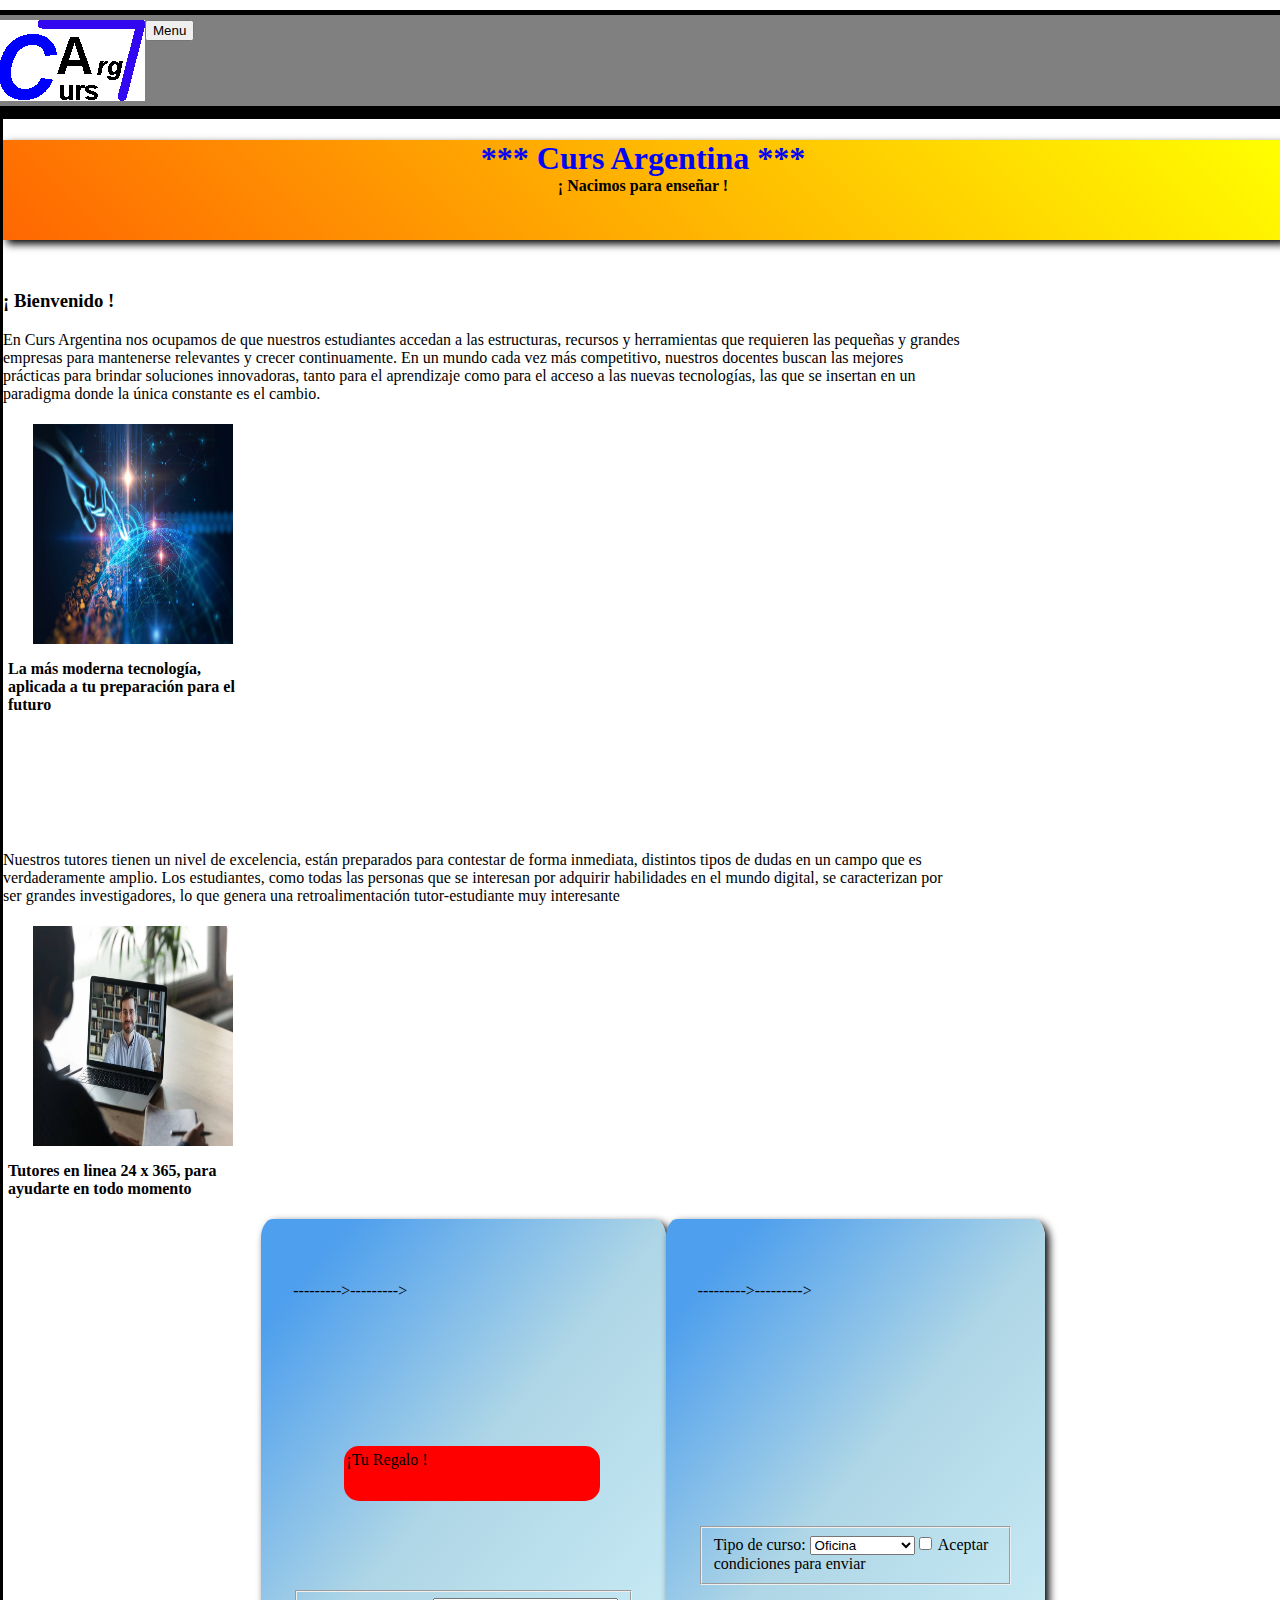
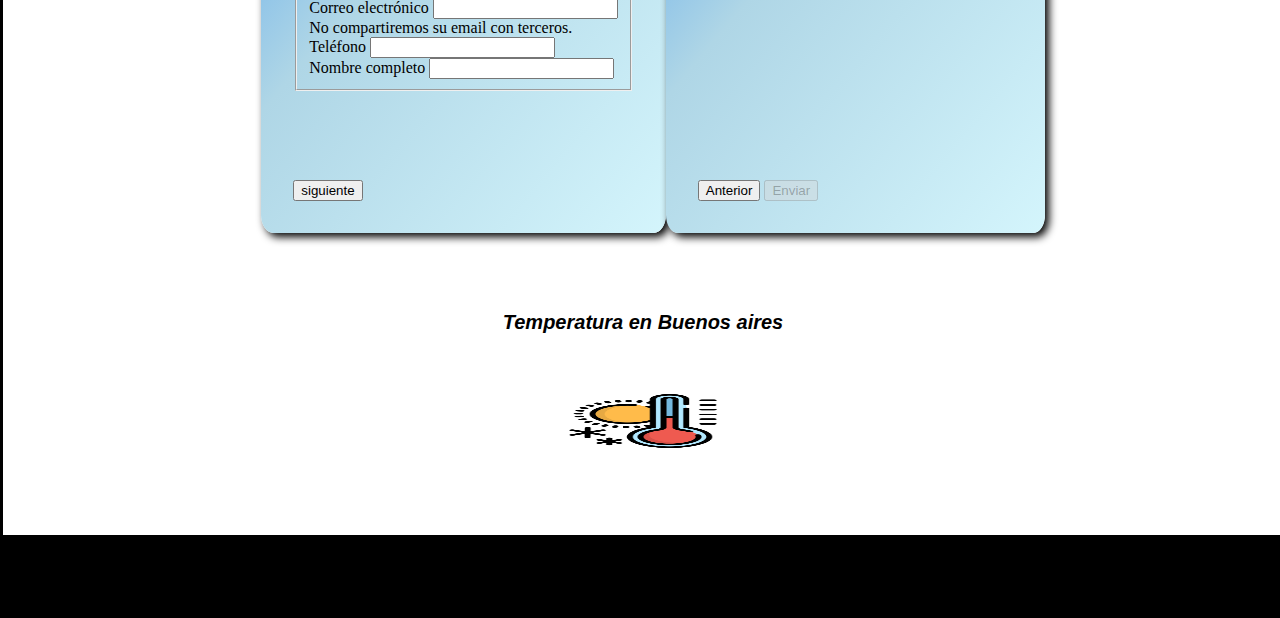
<file: index.html>
<!DOCTYPE html>
<html lang="en">

<head>
    <meta charset="UTF-8">
    <meta http-equiv="X-UA-Compatible" content="IE=edge">
    <meta name="viewport" content="width=device-width, initial-scale=1.0">
    <link rel="styleSheet" href="./css/styles.css">
    <link rel="stylesheet" href="https://maxst.icons8.com/vue-static/landings/line-awesome/line-awesome/1.3.0/css/line-awesome.min.css">
    <link rel="icon" href="./images/logo-empresa.png" size="16x16 24x24 32x32 48x48 64x64 256x256" type="image/vnd.microsoft.icon">
    <link href="https://cdn.jsdelivr.net/npm/bootstrap@5.3.0-alpha1/dist/css/bootstrap.min.css" rel="stylesheet" integrity="sha384-GLhlTQ8iRABdZLl6O3oVMWSktQOp6b7In1Zl3/Jr59b6EGGoI1aFkw7cmDA6j6gD" crossorigin="anonymous">
    <title>TP</title>
</head>

<body class="container-fluid">
    <!--Encabezado de página-->
    <header id="encabezado1" class="d-flex justify-content-around align-items-center">
        <!-- Logo de la empresa -->
        <img id="icono" src="./images/logo-empresa.png"></img>

        <!-- Menus de navegacion  -->
        <nav id="menu" class="justify-content-aroumd align-items-center w-100">
            <!--  " -->
            <div id="dropd" class="dropdown d-md-flex justify-content-end">
                <button id="boton1" class="btn btn-secondary dropdown-toggle  d-md-none" type="button" data-bs-toggle="dropdown" aria-expanded="false">
                    Menu
                </button>

                <ul id="lista1" class="dropdown-menu aria-labelledby dropdownMenuButton1 d-md-none ">
                    <li><a class="dropdown-item .modifica_li " href="index.html">Inicio</a></li>
                    <li><a class="dropdown-item " href="#">Institucional</a></li>
                    <li><a class="dropdown-item " href="equipo.html">Equipo</a></li>
                    <li><a class="dropdown-item " href="cursos.html">Cursos</a></li>
                    <li><a class="dropdown-item " href="#iconos-redes">Redes</a></li>
                    <li><a class="dropdown-item " href="consultas.html">Consultas</a></li>
                </ul>
            </div>
            <ul id="lista2 " class="d-md-flex justify-content-sm-around align-items-center w-100 ">
                <li><a id="inicio " href="index.html " class="nav-link border-0 ">Inicio</a></li>
                <li><a id="institucional " href="#" class="nav-link border-0 ">Institucional</a></li>
                <li><a id="equipo " href="./equipo.html" class="nav-link border-0 ">Equipo</a></li>
                <li><a id="cursos " href="cursos.html" class="nav-link border-0 ">Cursos</a></li>
                <li><a id="redes " href="#iconos-redes" class="nav-link border-0 ">Redes</a></li>
                <li><a id="consultas " href="consultas.html" class="nav-link border-0 ">Consultas</a></li>
            </ul>
        </nav>
    </header>

    <!-- sector central de la página-->
    <section id="principal " class="d-lg-flex pt-5">
        <!-- Sector izquierdo -->
        <div id="sector_central " class="h-100 col-sm-12 col-md-12 col-lg-8 m-0 justify-content-center align-items-center pe-3 ps-3">
            <div id="titulo">
                <h1 id="nombre_empresa">*** Curs Argentina ***</h1>
                <h4 id="frase">¡ Nacimos para enseñar !</h4>
            </div>
            <div id="subsector1" class="d-md-flex mb-5">

                <!--<p id="parrafo1 ">SECTOR CENTRAL</p>-->
                <div id=parrafos class="p-2">
                    <h3>¡ Bienvenido !</h3>
                    <p>En Curs Argentina nos ocupamos de que nuestros estudiantes accedan a las estructuras, recursos y herramientas que requieren las pequeñas y grandes empresas para mantenerse relevantes y crecer continuamente. En un mundo cada vez más
                        competitivo, nuestros docentes buscan las mejores prácticas para brindar soluciones innovadoras, tanto para el aprendizaje como para el acceso a las nuevas tecnologías, las que se insertan en un paradigma donde la única constante
                        es el cambio.</p>


                </div>
                <div id="div_dedo" class="">
                    <img id="dedo" src="./images/dedo.jpg">
                    <p><b>La más moderna tecnología, aplicada a tu preparación para el futuro</b></p>
                </div>
            </div>

            <div id="separador"></div>

            <div id="subsector2" class="d-md-flex mt-5">
                <!--<p id="parrafo1 ">SECTOR CENTRAL</p>-->
                <div id=parrafos class="p-2">
                    <p>Nuestros tutores tienen un nivel de excelencia, están preparados para contestar de forma inmediata, distintos tipos de dudas en un campo que es verdaderamente amplio. Los estudiantes, como todas las personas que se interesan por adquirir
                        habilidades en el mundo digital, se caracterizan por ser grandes investigadores, lo que genera una retroalimentación tutor-estudiante muy interesante</p>


                </div>
                <div id="div_tutor" class="">
                    <img id="tutor" src="./images/tutor-en-linea.jpg">
                    <p><b>Tutores en linea 24 x 365, para ayudarte en todo momento</b></p>
                </div>
            </div>
        </div>
        <!-- Sector derecho -->
        <div id="sector_lateral " class="h-auto col-sm-12 col-md-12 col-lg-4 m-0">
            <section id="atrapa_usuario" class="col-8 col-sm-8 col-md-11 col-lg-11 m-0  border-end-0 me-0 ">
                <!-- Formulario atrapa usuarios -->
                <!-- step 1 -->
                <form id="form_regalo">
                    <div id="barra_de_progreso1">
                        <div id="uno">
                            <a href="#"><i class="las la-check-circle"></i></a>
                        </div>
                        <div class="border-0 m-0 pb-0">
                            <label>---------></label>
                        </div>
                        <div>
                            <a href="#"><i class="las la-check-circle"></i></a>
                        </div>
                        <div class="border-0 m-0 pb-0">
                            <label>---------></label>
                        </div>
                        <div>
                            <a href="#"><i class="las la-check-circle"></i></a>
                        </div>
                    </div>
                    <div>
                        <div id="regalo" class="mb-5">
                            <legend class="mb-5 text-center text-white h-100">¡Tu Regalo !</legend>
                        </div>
                    </div>

                    <fieldset>
                        <div class="mb-3">
                            <label for="email" class="form-label">Correo electrónico</label>
                            <input type="email" id="email" class="form-control" aria-describedby="emailHelp">
                            <div id="emailHelp" class="form-text">No compartiremos su email con terceros.</div>
                        </div>
                        <div class="mb-3">
                            <label for="phone" class="form-label">Teléfono</label>
                            <input type="tel" id="phone" class="form-control">
                        </div>
                        <div class="mb-3">
                            <label for="fullName" class="form-label">Nombre completo</label>
                            <input type="text" id="fullName" class="form-control">
                        </div>
                    </fieldset>
                    <div>
                        <button id="btn-next-form1" type="button" class="btn-form btn btn-outline-dark">siguiente</button>
                    </div>
                </form>

                <!-- step 2 -->

                <form id="step2" class="d-none">
                    <div id="barra_de_progreso2">
                        <di id="uno">
                            <a id="uno" href="#"><i class="las la-check-circle"></i></a>
                        </di>
                        <div class="border-0 m-0 pb-0">
                            <label>---------></label>
                        </div>
                        <div id="dos">
                            <a id="dos" href="#"><i class="las la-check-circle"></i></a>
                        </div>
                        <div class="border-0 m-0 pb-0">
                            <label>---------></label>
                        </div>
                        <a id="tres" href="#"><i class="las la-check-circle"></i></a>
                    </div>

                    <fieldset class="">

                        <div class="mb-3 h-100">
                            <label class="h6" for="tipo_curso">Tipo de curso:</label>
                            <select class="h6" id="tipo_curso" name="tipo_curso">
                                <option value="oficina">Oficina</option>
                                <option value="programación">Programación</option>
                                <option value="idioma">Idioma</option>
                        </div>
                        <div id="coment" class="mb-3 align-baseline">
                            
                            <textarea name="comentario" id="comentario" cols="30" rows="5"></textarea>
                            <label for="comentario">Sus comentarios:</label>
                        </div>
                 </fieldset>  
                    <div>
                        <button id="btn-prev-form2" type="button" class="btn-form btn btn-outline-dark">Anterior</button>
                        <button id="btn-next-form2" type="button" class="btn-form btn btn-outline-dark">Siguiente</button>
                    </div>
                </form>
                <!-- step 3 -->
                <form id="step3" class="d-none">
                    <div id="barra_de_progreso3">
                        <div id="uno">
                            <a href="#"><i class="las la-check-circle"></i></a>
                        </div>
                        <div class="border-0 m-0 pb-0">
                            <label>---------></label>
                        </div>
                        <div id="dos">
                            <a id="dos" href="#"><i class="las la-check-circle"></i></a>
                        </div>
                        <div class="border-0 m-0 pb-0">
                            <label>---------></label>
                        </div>
                        <div id="tres">
                            <a href="#"><i class="las la-check-circle"></i></a>
                        </div>
                    </div>
                    <fieldset>
                         
                        <div class="mb-3">
                            <label for="disclaimer" class="form-label">Permiso de uso</label>
                            <textarea id="disclaimer" class="form-control" disabled cols="30" rows="7">Por la presente autorizo a "Grafiti Tour" a utilizar el material que envío a través del presente formulario. Lorem ipsum dolor sit, amet consectetur adipisicing elit. Eaque eos provident repudiandae quia accusantium eligendi architecto soluta dignissimos deserunt laborum cupiditate aspernatur eum alias maxime cum deleniti, tempora cumque recusandae!</textarea>
                        </div>
                      
                        <div class="mb-3 form-check">
                            <input type="checkbox" id="check" class="form-check-input">
                            <label class="form-check-label" for="check">Aceptar condiciones para enviar</label>
                        </div>
                    </fieldset>

                    <div>
                        <button id="btn-prev-form3" type="button" class="btn-form btn btn-outline-dark">Anterior</button>
                        <button id="btn-submit" type="submit" class="btn-form btn btn-outline-dark" disabled data-bs-toggle="modal" data-bs-target="#formModal">Enviar</button>

                    </div>
                </form>
              
            </section>
            <!--Acá terminaba mi formulario-->

            <section id="api_temperatura">
                <div id="div_temperatura">
                    <h3>Temperatura en Buenos aires</h3>
                    <h2 id="temperatura"> </h2>
                    <img src="./images/Termometro.png">

                </div>
            </section>
            <p></p>

        </div>
    </section>
    <!--Pie de página-->
    <footer>
        <div id="iconos-redes">
            <a href="#" class="facebook"><i class="lab la-facebook"></i></a>
            <a href="#" class="twitter"><i class="lab la-twitter"></i></a>
            <a href="#" class="linkedin"><i class="lab la-linkedin"></i></a>
            <a href="https://github.com/Webbasicogrupo7/TP-Grupo7" target="blanck" class="github"><i class="lab la-github"></i></a>
        </div>
    </footer>
    <script src="./script/formTresPasos.js"></script>
    <script src="./script/index.js"></script>
    <script src="https://ajax.googleapis.com/ajax/libs/jquery/3.5.1/jquery.min.js"></script>

    <script src="https://cdn.jsdelivr.net/npm/bootstrap@5.3.0-alpha2/dist/js/bootstrap.bundle.min.js " integrity="sha384-qKXV1j0HvMUeCBQ+QVp7JcfGl760yU08IQ+GpUo5hlbpg51QRiuqHAJz8+BrxE/N " crossorigin="anonymous "></script>
</body>

</html>
</file>
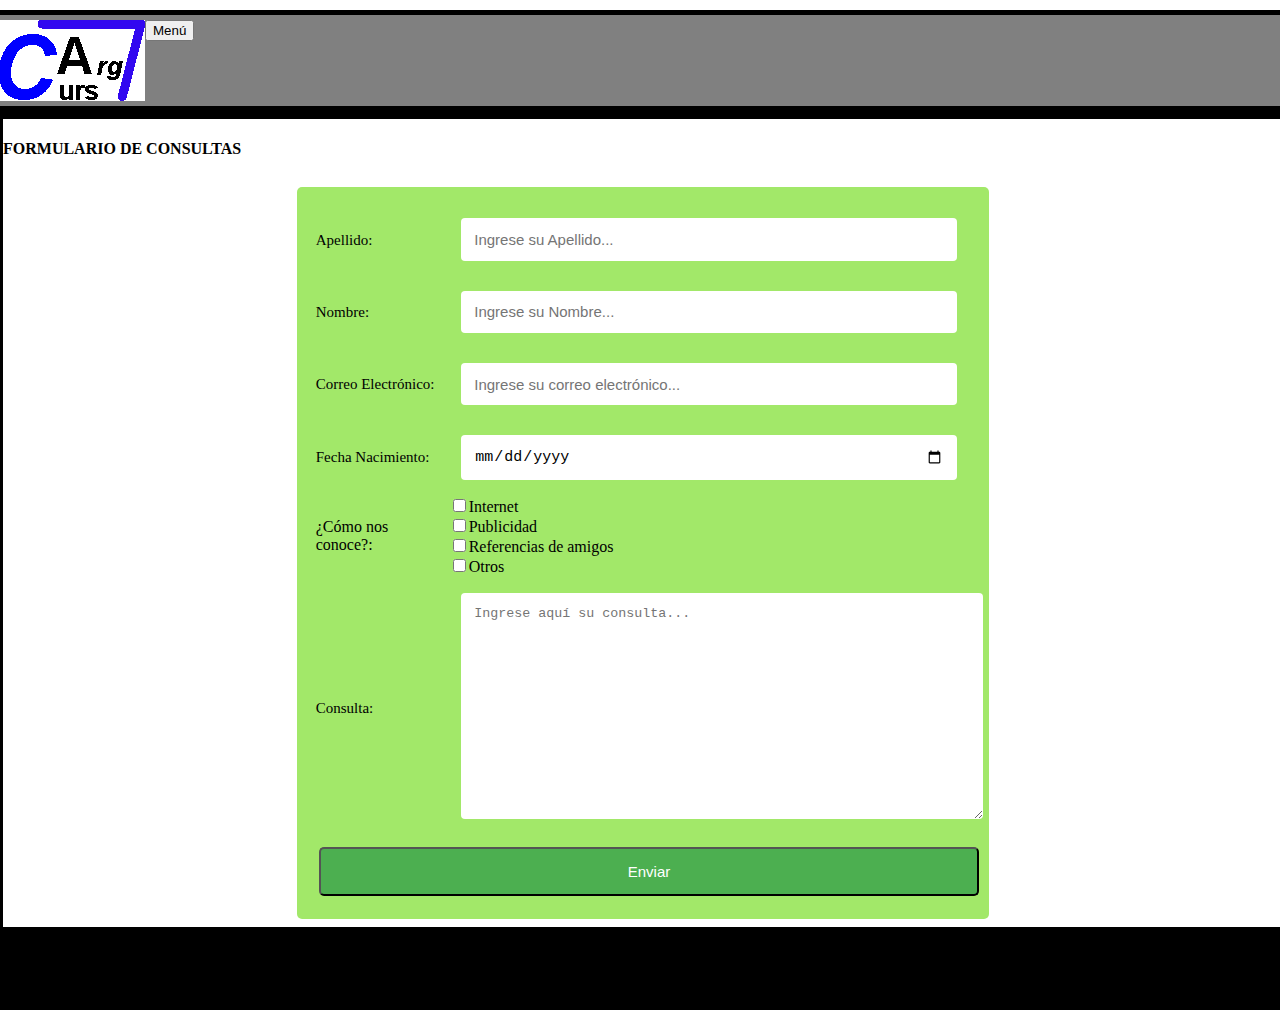
<file: consultas.html>
<!DOCTYPE html>
<html lang="es">

<head>
    <meta charset="UTF-8">
    <meta http-equiv="X-UA-Compatible" content="IE=edge">
    <meta name="viewport" content="width=device-width, initial-scale=1.0">
    <link rel="styleSheet" href="./css/styles.css">
    <link rel="stylesheet" href="./css/consultas.css">
    <link rel="icon" href="./images/logo-empresa.png" size="16x16 24x24 32x32 48x48 64x64 256x256"
        type="image/vnd.microsoft.icon">
    <link rel="stylesheet"
        href="https://maxst.icons8.com/vue-static/landings/line-awesome/line-awesome/1.3.0/css/line-awesome.min.css">
    <link href="https://cdn.jsdelivr.net/npm/bootstrap@5.3.0-alpha1/dist/css/bootstrap.min.css" rel="stylesheet"
        integrity="sha384-GLhlTQ8iRABdZLl6O3oVMWSktQOp6b7In1Zl3/Jr59b6EGGoI1aFkw7cmDA6j6gD" crossorigin="anonymous">
    <title>TP</title>
</head>

<body class="container-fluid">
    <!--Encabezado de página-->
    <header id="encabezado1" class="d-flex justify-content-around align-items-center">
        <!-- Icono de la Empresa  -->
        <img id="icono" src="./images/logo-empresa.png"></img>

        <!--class=" navbar-nav d-md-block .d-xxl-none"  -->
        <nav id="menu" class="justify-content-aroumd align-items-center w-100">
            <!-- Menú desplegable -->
            <div class="dropdown">
                <button id="boton1" class="btn btn-secondary dropdown-toggle  d-md-none" type="button"
                    data-bs-toggle="dropdown" aria-expanded="false">
                    Menú
                </button>

                <ul id="lista1" class="dropdown-menu aria-labelledby dropdownMenuButton1 d-lg-none ">
                    <li><a class="dropdown-item .modifica_li " href="index.html">Inicio</a></li>
                    <li><a class="dropdown-item " href="# ">Institucional</a></li>
                    <li><a class="dropdown-item " href="equipo.html">Equipo</a></li>
                    <li><a class="dropdown-item " href="cursos.html">Cursos</a></li>
                    <li><a class="dropdown-item " href="#iconos-redes">Redes</a></li>
                    <li><a class="dropdown-item " href="consultas.html">Consultas</a></li>
                </ul>
            </div>
            <ul id="lista2 " class="d-md-flex justify-content-sm-around align-items-center w-100 ">
                <li><a id="inicio " href="index.html " class="nav-link border-0 ">Inicio</a></li>
                <li><a id="institucional " href="# " class="nav-link border-0 ">Institucional</a></li>
                <li><a id="equipo " href="equipo.html" class="nav-link border-0 ">Equipo</a></li>
                <li><a id="cursos " href="cursos.html" class="nav-link border-0 ">Cursos</a></li>
                <li><a id="redes " href="#iconos-redes " class="nav-link border-0 ">Redes</a></li>
                <li><a id="consultas " href="consultas.html" class="nav-link border-0 ">Consultas</a></li>
            </ul>
        </nav>
    </header>
    <!-- Seccion central de la página-->
    <section id="principal " class="d-md-flex">
        <div id="sector_central "
            class="h-100 col-sm-12 col-md-12 col-lg-12 m-0 justify-content-center align-items-center ">

            <h4 id="parrafo1 ">FORMULARIO DE CONSULTAS</h4>
            <div class="ubicacion-contenedor">
                <div class="grid-item"></div>
                <div class="gridUbicacFormulario">
                    <form class="formulario" action="mostrarDatos.html" targer="_blank">
                        <table id="tabla">
                            <tr>
                                <td class="col1">
                                    <label for="apellido">Apellido:</label>
                                </td>
                                <td>
                                    <input type="text" name="apellido" placeholder="Ingrese su Apellido...">
                                </td class="col2">
                            </tr>
                            <tr>
                                <td>
                                    <label for="nombre">Nombre:</label>
                                </td>
                                <td>
                                    <input type="text" name="nombre" placeholder="Ingrese su Nombre...">
                                </td>
                            </tr>
                            <tr>
                                <td>
                                    <label for="email">Correo Electrónico:</label>
                                </td>
                                <td>
                                    <input type="email" name="email" placeholder="Ingrese su correo electrónico...">
                                </td>
                            </tr>
                            <tr>
                                <td>
                                    <label for="fNacimiento">Fecha Nacimiento:</label>
                                </td>
                                <td>
                                    <input type="date" name="fechaNacimiento">
                                </td>
                            </tr>
                            <!--     
                <p>Género:
                    <input type="radio" name="sexo" value="Hombre" checked>Hombre
                    <input type="radio" name="sexo" value="Mujer">Mujer
                </p><br> -->
                            <tr>
                                <td>
                                    <p>¿Cómo nos conoce?:
                                </td>
                                <td>

                                    <input type="checkbox" name="conocimiento" value="internet">Internet <br>
                                    <input type="checkbox" name="conocimiento" value="publicidad">Publicidad<br>
                                    <input type="checkbox" name="conocimiento" value="amigos">Referencias de amigos<br>
                                    <input type="checkbox" name="conocimiento" value="otros">Otros
                                </td>
                            </tr>
                            <tr>
                                <td>
                                    <label for="consulta">Consulta:</label>
                                </td>
                                <td>
                                    <!-- <input type="textarea" name="consulta"  cols="50"> -->
                                    <textarea name="consulta" rows="4" cols="50"
                                        placeholder="Ingrese aquí su consulta..."></textarea>
                                </td>
                            </tr>
                        </table>
                        <input type="submit" value="Enviar">
                    </form>
                </div>
                <div class="grid-item"></div>
            </div>
        </div>



    </section>
    <!--Pie de página-->
    <footer>
        <div id="iconos-redes">
            <a href="#" class="facebook"><i class="lab la-facebook"></i></a>
            <a href="#" class="twitter"><i class="lab la-twitter"></i></a>
            <a href="#" class="linkedin"><i class="lab la-linkedin"></i></a>
            <a href="https://github.com/Webbasicogrupo7/TP-Grupo7" target="blanck" class="github"><i
                    class="lab la-github"></i></a>
        </div>
    </footer>
    <script src="https://cdn.jsdelivr.net/npm/bootstrap@5.3.0-alpha2/dist/js/bootstrap.bundle.min.js "
        integrity="sha384-qKXV1j0HvMUeCBQ+QVp7JcfGl760yU08IQ+GpUo5hlbpg51QRiuqHAJz8+BrxE/N "
        crossorigin="anonymous "></script>



</body>

</html>
</file>
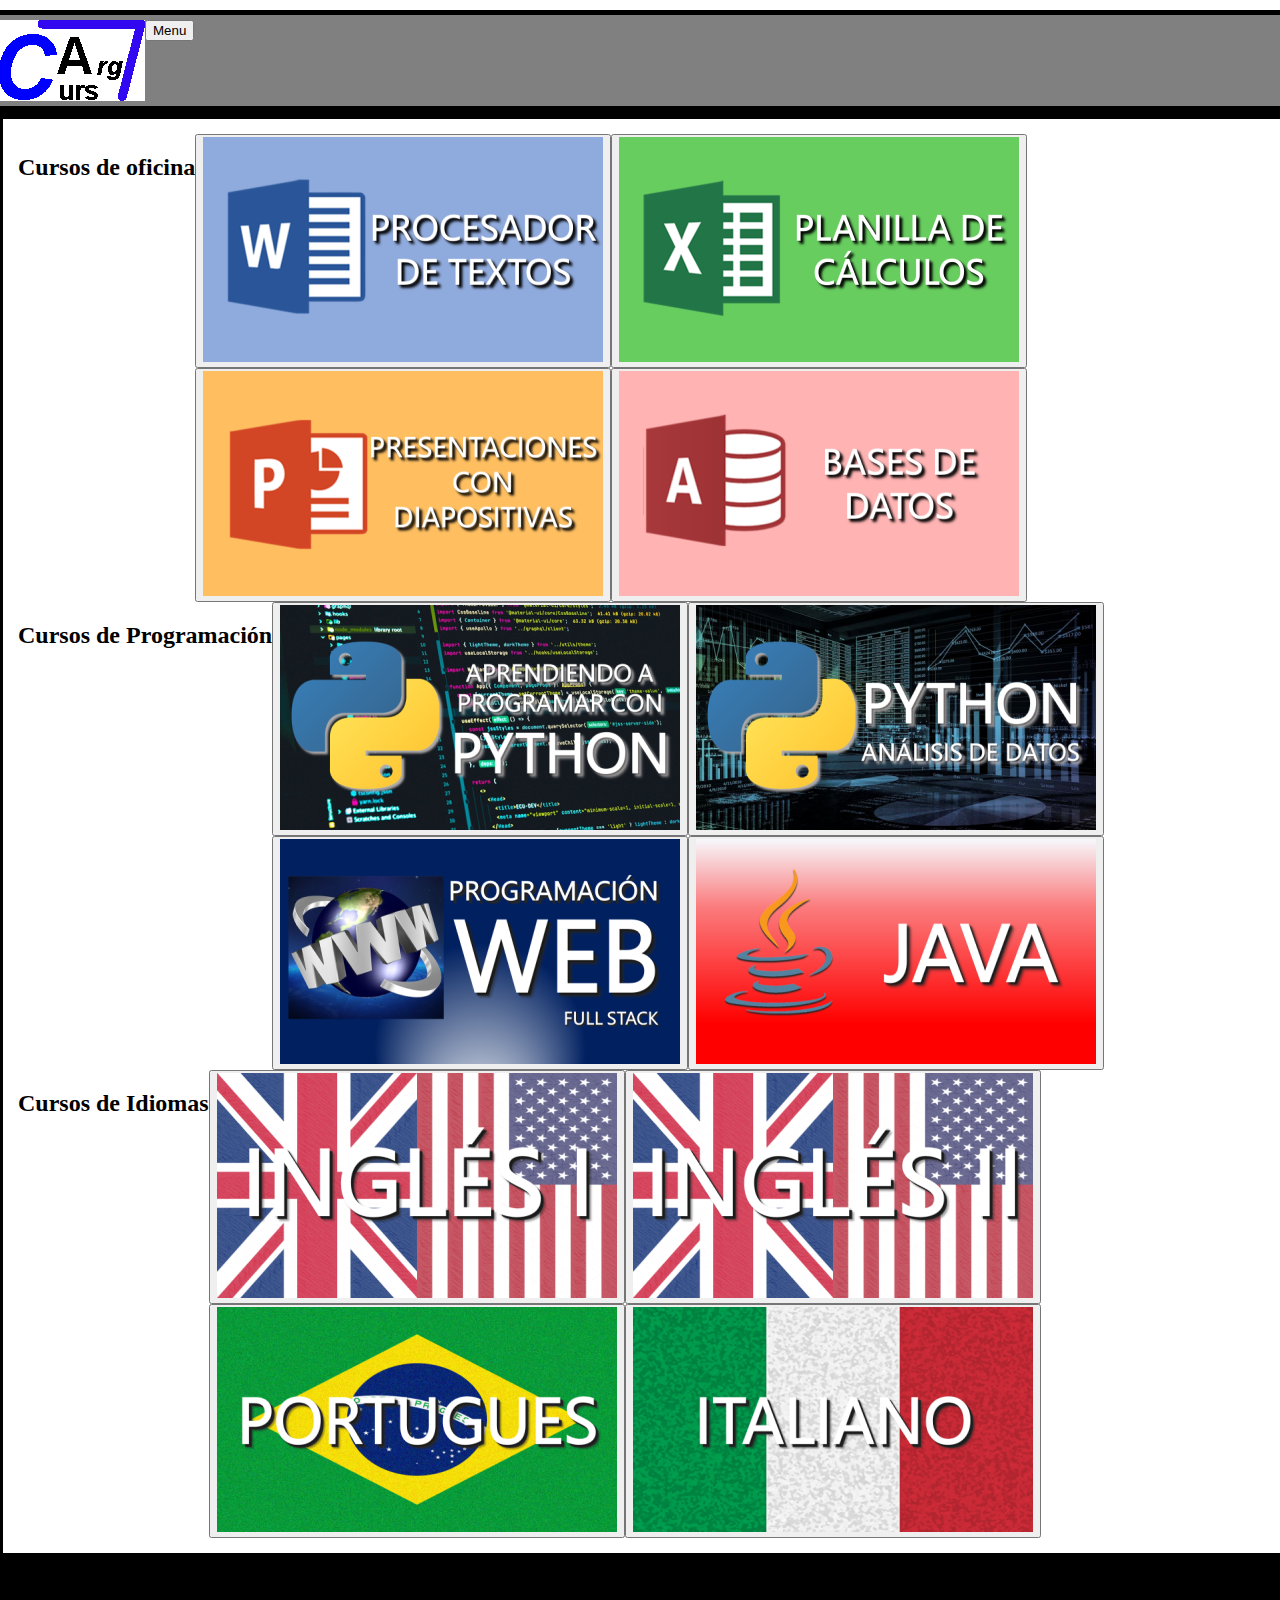
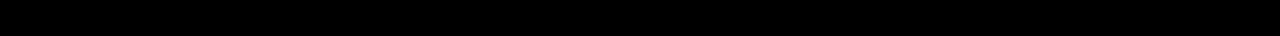
<file: cursos.html>
<!DOCTYPE html>
<html lang="en">

<head>
    <meta charset="UTF-8">
    <meta http-equiv="X-UA-Compatible" content="IE=edge">
    <meta name="viewport" content="width=device-width, initial-scale=1.0">

    <link rel="styleSheet" href="./css/styles.css">
    <link rel="stylesheet" href="./css/cursos.css">
    <link rel="icon" href="./images/logo-empresa.png" size="16x16 24x24 32x32 48x48 64x64 256x256" type="image/vnd.microsoft.icon">
    <link rel="stylesheet" href="https://maxst.icons8.com/vue-static/landings/line-awesome/line-awesome/1.3.0/css/line-awesome.min.css">
    <link href="https://cdn.jsdelivr.net/npm/bootstrap@5.3.0-alpha1/dist/css/bootstrap.min.css" rel="stylesheet" integrity="sha384-GLhlTQ8iRABdZLl6O3oVMWSktQOp6b7In1Zl3/Jr59b6EGGoI1aFkw7cmDA6j6gD" crossorigin="anonymous">
    <title>TP</title>
</head>

<body class="container-fluid  min-vh-100">
    <!--class="d-md-flex" justify-content-between-->
    <header id="encabezado1" class="d-flex justify-content-around align-items-center">
        <!--  -->
        <img id="icono" src="./images/logo-empresa.png"></img>

        <!--class=" navbar-nav d-md-block .d-xxl-none"  -->
        <nav id="menu" class="justify-content-aroumd align-items-center w-100">
            <!--  " -->
            <div class="dropdown">
                <button id="boton1" class="btn btn-secondary dropdown-toggle  d-md-none" type="button" data-bs-toggle="dropdown" aria-expanded="false">
                    Menu
                </button>

                <ul id="lista1" class="dropdown-menu aria-labelledby dropdownMenuButton1 d-lg-none ">
                    <li><a class="dropdown-item .modifica_li " href="index.html">Inicio</a></li>
                    <li><a class="dropdown-item " href="# ">Institucional</a></li>
                    <li><a class="dropdown-item " href="equipo.html">Equipo</a></li>
                    <li><a class="dropdown-item " href="cursos.html">Cursos</a></li>
                    <li><a class="dropdown-item " href="#iconos-redes ">Redes</a></li>
                    <li><a class="dropdown-item " href="consultas.html">Consultas</a></li>
                </ul>
            </div>
            <ul id="lista2 " class="d-md-flex justify-content-sm-around align-items-center w-100 ">
                <li><a id="inicio " href="index.html " class="nav-link border-0 ">Inicio</a></li>
                <li><a id="institucional " href="# " class="nav-link border-0 ">Institucional</a></li>
                <li><a id="equipo " href="equipo.html" class="nav-link border-0 ">Equipo</a></li>
                <li><a id="cursos " href="cursos.html" class="nav-link border-0 ">Cursos</a></li>
                <li><a id="redes " href="#iconos-redes" class="nav-link border-0 ">Redes</a></li>
                <li><a id="consultas " href="consultas.html" class="nav-link border-0 ">Consultas</a></li>
            </ul>
        </nav>
    </header>
    <!-- seccion central -->
    <section id="principal " class="d-md-flex me-0 pe-0 border-end-0 justify-content-center">
        <div id="sector_central" class="h-100 col-sm-12 col-md-12 col-lg-12 m-0 justify-content-center align-items-center ">
            <!-- <p id="parrafo1 ">CURSOS QUE SE DICTAN</p> -->
            <h2 id="tituloSeccionOficina">Cursos de oficina</h2>
            <div class="cOficina" id="cOficina">
                <button class="botonImagen">                  
                    <img class="imgCursos" id="of1" src="./images/cursos/oficina1_400x225.png" alt="...">
                </button>

                <button class="botonImagen">
                    <img class="imgCursos" id="of2" src="./images/cursos/oficina2_400x225.png" alt="...">
                </button>
                <button class="botonImagen">
                    <img class="imgCursos" id="of3" src="./images/cursos/oficina3_400x225.png" alt="...">
                </button>

                <button class="botonImagen">
                    <img class="imgCursos" id="of4" src="./images/cursos/oficina4_400x225.png" alt="...">
                </button>
            </div>
            <div id="textoOficina">
                <h1 id="titCursoOfic">NOMBRE DEL CURSO</h1>
                <h2>Horarios</h2>
                <p id="horaOfic">Lorem ipsum dolor sit amet consectetur adipisicing elit. </p>
                <h2>Contenidos mínimos</h2>
                <p id="contOfic">Lorem ipsum dolor sit amet consectetur adipisicing elit. Est maiores, quis illo eligendi recusandae incidunt vitae in nesciunt fugit blanditiis inventore. Assumenda iure a natus doloribus magnam repellat velit quisquam! Obcaecati quae
                    quas tempora expedita id eum ducimus cum, dicta consectetur quam perspiciatis corrupti eos? Inventore rem, hic veniam tempore distinctio voluptatem laudantium sequi doloribus vel, omnis quia, numquam atque? Tempora, in! Vel inventore,
                    assumenda iste esse nostrum cum blanditiis possimus libero illum praesentium fuga ad voluptates totam itaque repellendus officiis hic nesciunt modi velit fugiat sapiente, consectetur dolore? Consequuntur.</p>

                <a href="./cursos.html"> <button id="volverCursos">VOLVER</button></a>
            </div>

            <br><br>
            <h2 id="tituloSeccionProgramacion">Cursos de Programación</h2>
            <div class="cProgramacion" id="cProgramacion">
                <button class="botonImagen">
                    <img class="imgCursos" id="prg1" src="./images/cursos/prog1_400x225.png" alt="...">
                </button>

                <button class="botonImagen">
                    <img class="imgCursos" id="prg2" src="./images/cursos/prog2_400x225.png" alt="...">
                </button>
                <button class="botonImagen">
                    <img class="imgCursos" id="prg3" src="./images/cursos/prog3_400x225.png" alt="...">
                </button>

                <button class="botonImagen">
                    <img class="imgCursos" id="prg4" src="./images/cursos/prog4_400x225.png" alt="...">
                </button>
            </div>
            <div id="textoProgramacion">
                <h1 id="titCursoPrg">NOMBRE DEL CURSO</h1>
                <h2>Horarios</h2>
                <p id="horaPrg">Lorem ipsum dolor sit amet consectetur adipisicing elit. </p>
                <h2>Contenidos mínimos</h2>
                <p id="contPrg">Lorem ipsum dolor sit amet consectetur adipisicing elit. Est maiores, quis illo eligendi recusandae incidunt vitae in nesciunt fugit blanditiis inventore. Assumenda iure a natus doloribus magnam repellat velit quisquam! Obcaecati quae
                    quas tempora expedita id eum ducimus cum, dicta consectetur quam perspiciatis corrupti eos? Inventore rem, hic veniam tempore distinctio voluptatem laudantium sequi doloribus vel, omnis quia, numquam atque? Tempora, in! Vel inventore,
                    assumenda iste esse nostrum cum blanditiis possimus libero illum praesentium fuga ad voluptates totam itaque repellendus officiis hic nesciunt modi velit fugiat sapiente, consectetur dolore? Consequuntur.</p>

                <a href="./cursos.html"> <button id="volverCursos">VOLVER</button></a>
            </div>
            <br><br>
            <h2 id="tituloSeccionIdiomas">Cursos de Idiomas</h2>
            <div class="cIdioma" id="cIdioma">
                <button class="botonImagen">
                    <img class="imgCursos" id="idiom1" src="./images/cursos/idioma1_400x225.png" alt="...">
                </button>

                <button class="botonImagen">
                    <img class="imgCursos" id="idiom2" src="./images/cursos/idioma2_400x225.png" alt="...">
                </button>
                <button class="botonImagen">
                    <img class="imgCursos" id="idiom3" src="./images/cursos/idioma3_400x225.png" alt="...">
                </button>

                <button class="botonImagen">
                    <img class="imgCursos" id="idiom4" src="./images/cursos/idioma4_400x225.png" alt="...">
                </button>
            </div>
            <div id="textoIdioma">
                <h1 id="titCursoIdioma">NOMBRE DEL CURSO</h1>
                <h2>Horarios</h2>
                <p id="horaIdioma">Lorem ipsum dolor sit amet consectetur adipisicing elit. </p>
                <h2>Contenidos mínimos</h2>
                <p id="contIdioma">Lorem ipsum dolor sit amet consectetur adipisicing elit. Est maiores, quis illo eligendi recusandae incidunt vitae in nesciunt fugit blanditiis inventore. Assumenda iure a natus doloribus magnam repellat velit quisquam! Obcaecati quae
                    quas tempora expedita id eum ducimus cum, dicta consectetur quam perspiciatis corrupti eos? Inventore rem, hic veniam tempore distinctio voluptatem laudantium sequi doloribus vel, omnis quia, numquam atque? Tempora, in! Vel inventore,
                    assumenda iste esse nostrum cum blanditiis possimus libero illum praesentium fuga ad voluptates totam itaque repellendus officiis hic nesciunt modi velit fugiat sapiente, consectetur dolore? Consequuntur.</p>

                <a href="./cursos.html"> <button id="volverCursos">VOLVER</button></a>
            </div>
            <br><br>
        </div>

    </section>
    <!--class="col-12 bg-black h-25 col-12"-->
    <footer>
        <div id="iconos-redes">
            <a href="#" class="facebook"><i class="lab la-facebook"></i></a>
            <a href="#" class="twitter"><i class="lab la-twitter"></i></a>
            <a href="#" class="linkedin"><i class="lab la-linkedin"></i></a>
            <a href="https://github.com/Webbasicogrupo7/TP-Grupo7" target="blanck" class="github"><i
                    class="lab la-github"></i></a>
        </div>
    </footer>
    <script src="https://cdn.jsdelivr.net/npm/bootstrap@5.3.0-alpha2/dist/js/bootstrap.bundle.min.js " integrity="sha384-qKXV1j0HvMUeCBQ+QVp7JcfGl760yU08IQ+GpUo5hlbpg51QRiuqHAJz8+BrxE/N " crossorigin="anonymous "></script>


    <script src="./script/cursos.js"></script>


</body>

</html>
</file>
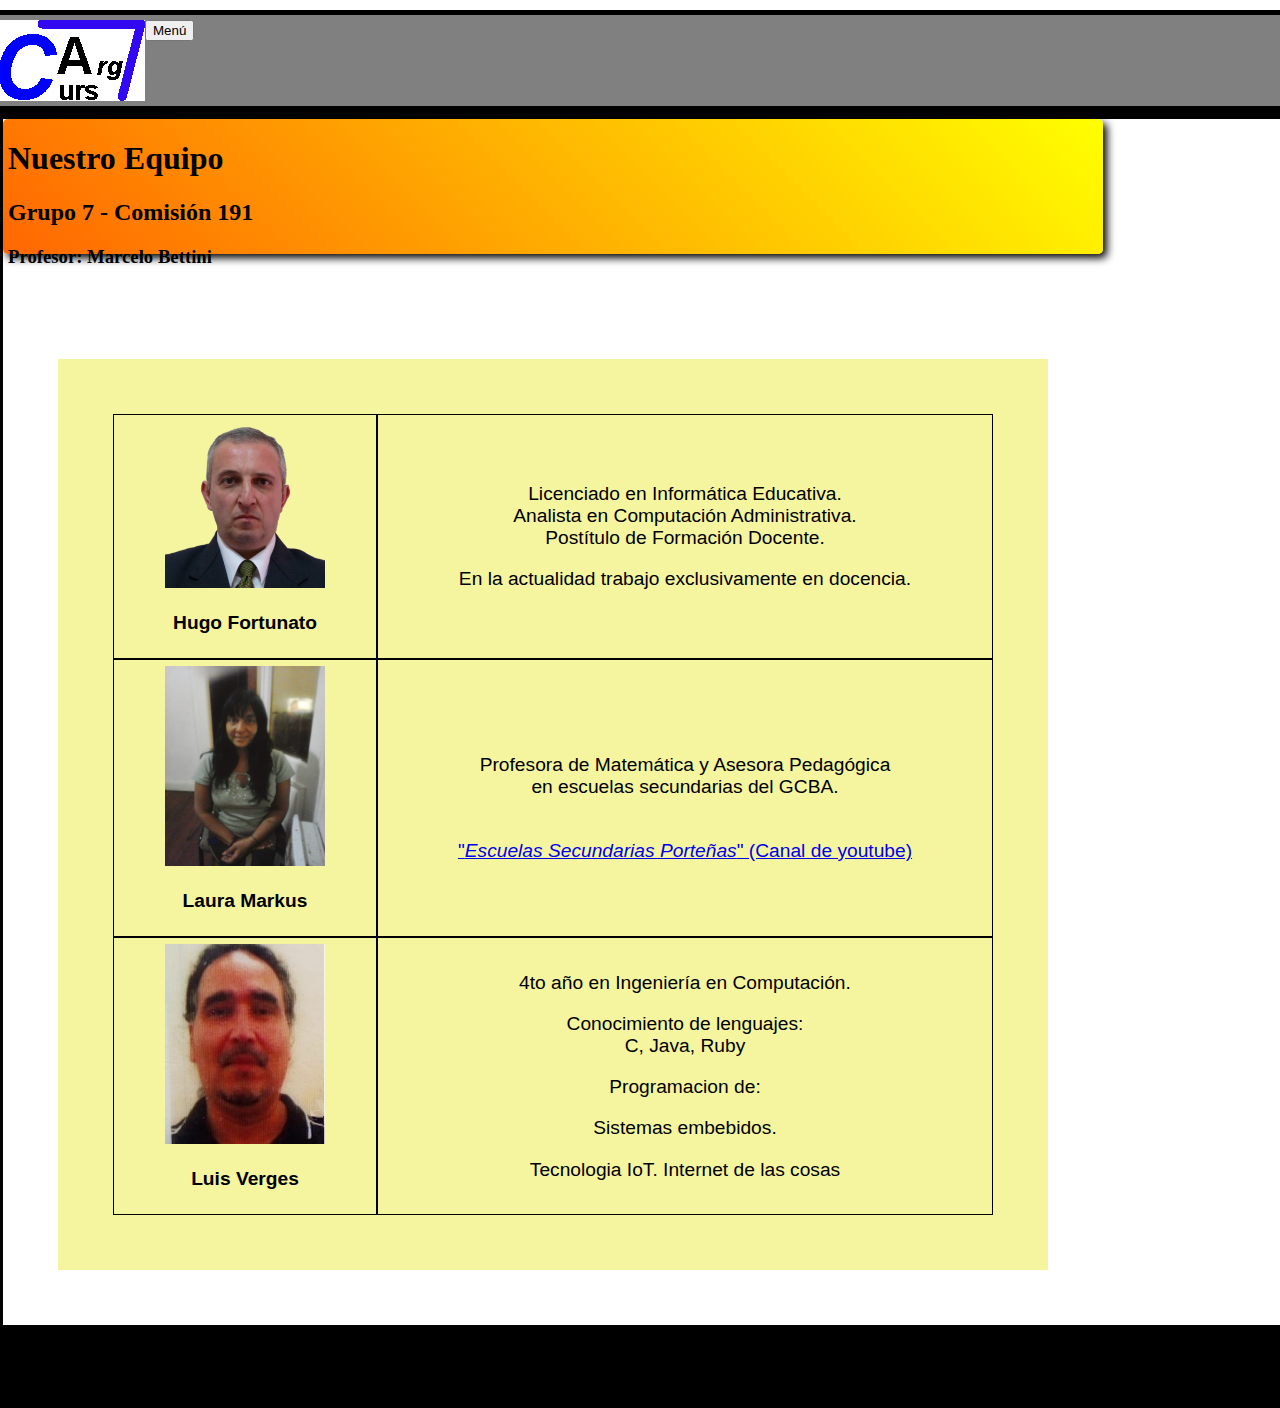
<file: equipo.html>
<!DOCTYPE html>
<html lang="en">

<head>
    <meta charset="UTF-8">
    <meta http-equiv="X-UA-Compatible" content="IE=edge">
    <meta name="viewport" content="width=device-width, initial-scale=1.0">
    <link rel="styleSheet" href="./css/styles.css">
    <link rel="styleSheet" href="./css/equipo.css">
    <link rel="stylesheet" href="https://maxst.icons8.com/vue-static/landings/line-awesome/line-awesome/1.3.0/css/line-awesome.min.css">
    <link rel="icon" href="./images/logo-empresa.png" size="16x16 24x24 32x32 48x48 64x64 256x256" type="image/vnd.microsoft.icon">
    <link href="https://cdn.jsdelivr.net/npm/bootstrap@5.3.0-alpha1/dist/css/bootstrap.min.css" rel="stylesheet" integrity="sha384-GLhlTQ8iRABdZLl6O3oVMWSktQOp6b7In1Zl3/Jr59b6EGGoI1aFkw7cmDA6j6gD" crossorigin="anonymous">
    <title>TP</title>
</head>

<body class="container-fluid">
    <!--Encabezado de página-->
    <header id="encabezado1" class="d-flex justify-content-around align-items-center">
        <!-- Logo de la empresa -->
        <img id="icono" src="./images/logo-empresa.png"></img>

        <!-- Menus de navegacion  -->
        <nav id="menu" class="justify-content-aroumd align-items-center w-100">
            <!--  " -->
            <div id="dropd" class="dropdown d-md-flex justify-content-end">
                <button id="boton1" class="btn btn-secondary dropdown-toggle  d-md-none" type="button" data-bs-toggle="dropdown" aria-expanded="false">
                    Menú
                </button>

                <ul id="lista1" class="dropdown-menu aria-labelledby dropdownMenuButton1 d-md-none ">
                    <li><a class="dropdown-item .modifica_li " href="index.html">Inicio</a></li>
                    <li><a class="dropdown-item " href="#">Institucional</a></li>
                    <li><a class="dropdown-item " href="equipo.html">Equipo</a></li>
                    <li><a class="dropdown-item " href="cursos.html">Cursos</a></li>
                    <li><a class="dropdown-item " href="#iconos-redes">Redes</a></li>
                    <li><a id="consultas " href="consultas.html" class="nav-link border-0 ">Consultas</a></li>
                </ul>
            </div>
            <ul id="lista2 " class="d-md-flex justify-content-sm-around align-items-center w-100 ">
                <li><a id="inicio " href="index.html " class="nav-link border-0 ">Inicio</a></li>
                <li><a id="institucional " href="#" class="nav-link border-0 ">Institucional</a></li>
                <li><a id="equipo " href="./equipo.html" class="nav-link border-0 ">Equipo</a></li>
                <li><a id="cursos " href="cursos.html" class="nav-link border-0 ">Cursos</a></li>
                <li><a id="redes" href="#iconos-redes" class="nav-link border-0 ">Redes</a></li>
                <li><a id="consultas " href="consultas.html" class="nav-link border-0 ">Consultas</a></li>
            </ul>
        </nav>
    </header>
    <section id="principal " class="d-md-flex justify-content-center">

        <div id="sector_central" class="h-100 col-sm-12 col-md-12 col-lg-12 m-0 justify-content-center align-items-center px-3 ">
            <div id="titulo_equipo">
                <h1 class="text-center">Nuestro Equipo</h1>
                <div>
                    <h2 class="text-center">Grupo 7 - Comisión 191</h2>
                </div>
                <div>
                    <h3>
                        Profesor: Marcelo Bettini
                    </h3>
                </div>
            </div>

            <div class="grid-equipo-contenedor">
                <div class="grid-item">
                    <img src="./images/hugo.png" width="160" alt="Hugo Fortunato">
                    <p><strong>Hugo Fortunato</strong></p>
                </div>
                <div class="grid-item">
                    <p>Licenciado en Informática Educativa.<br> Analista en Computación Administrativa. <br> Postítulo de Formación Docente. <br></p>
                    <p>En la actualidad trabajo exclusivamente en docencia.</p>
                </div>
                <div class="grid-item">
                    <img src="./images/laura.jpg" width="160" height="200" alt="Laura Markus">
                    <p><strong>Laura Markus</strong></p>
                </div>


                <div class="grid-item">
                    <p>Profesora de Matemática y Asesora Pedagógica <br>en escuelas secundarias del GCBA.</p>
                    <br>
                    <a href="https://www.youtube.com/channel/UCtxV5GI10iQjLNpHAwwXKKQ" target="_blank">"<i>Escuelas Secundarias Porteñas</i>" (Canal de
                        youtube)</a>

                </div>
                <div class="grid-item">
                    <img src="./images/Verges-Luis.png" width="160" height="200" alt="Luis Verges">
                    <p><strong>Luis Verges</strong></p>
                </div>
                <div class="grid-item">

                    <p>4to año en Ingeniería en Computación.</p>
                    <p>Conocimiento de lenguajes:
                        <br> C, Java, Ruby</br>

                        <p>Programacion de:
                            <p>Sistemas embebidos.</p>
                            <p>Tecnologia IoT. Internet de las cosas</p>
                            </ul>
                        </p>
                        </ul>
                </div>
            </div>
    </section>
    <footer>
        <div id="iconos-redes">
            <a href="#" class="facebook"><i class="lab la-facebook"></i></a>
            <a href="#" class="twitter"><i class="lab la-twitter"></i></a>
            <a href="#" class="linkedin"><i class="lab la-linkedin"></i></a>
            <a href="https://github.com/Webbasicogrupo7/TP-Grupo7" target="blanck" class="github"><i class="lab la-github"></i></a>
        </div>
    </footer>

    <script src="./script/index.js"></script>
    <script src="https://cdn.jsdelivr.net/npm/bootstrap@5.3.0-alpha2/dist/js/bootstrap.bundle.min.js " integrity="sha384-qKXV1j0HvMUeCBQ+QVp7JcfGl760yU08IQ+GpUo5hlbpg51QRiuqHAJz8+BrxE/N " crossorigin="anonymous "></script>
    <script src="./script/cursos.js"></script>

</body>

</html>
</file>
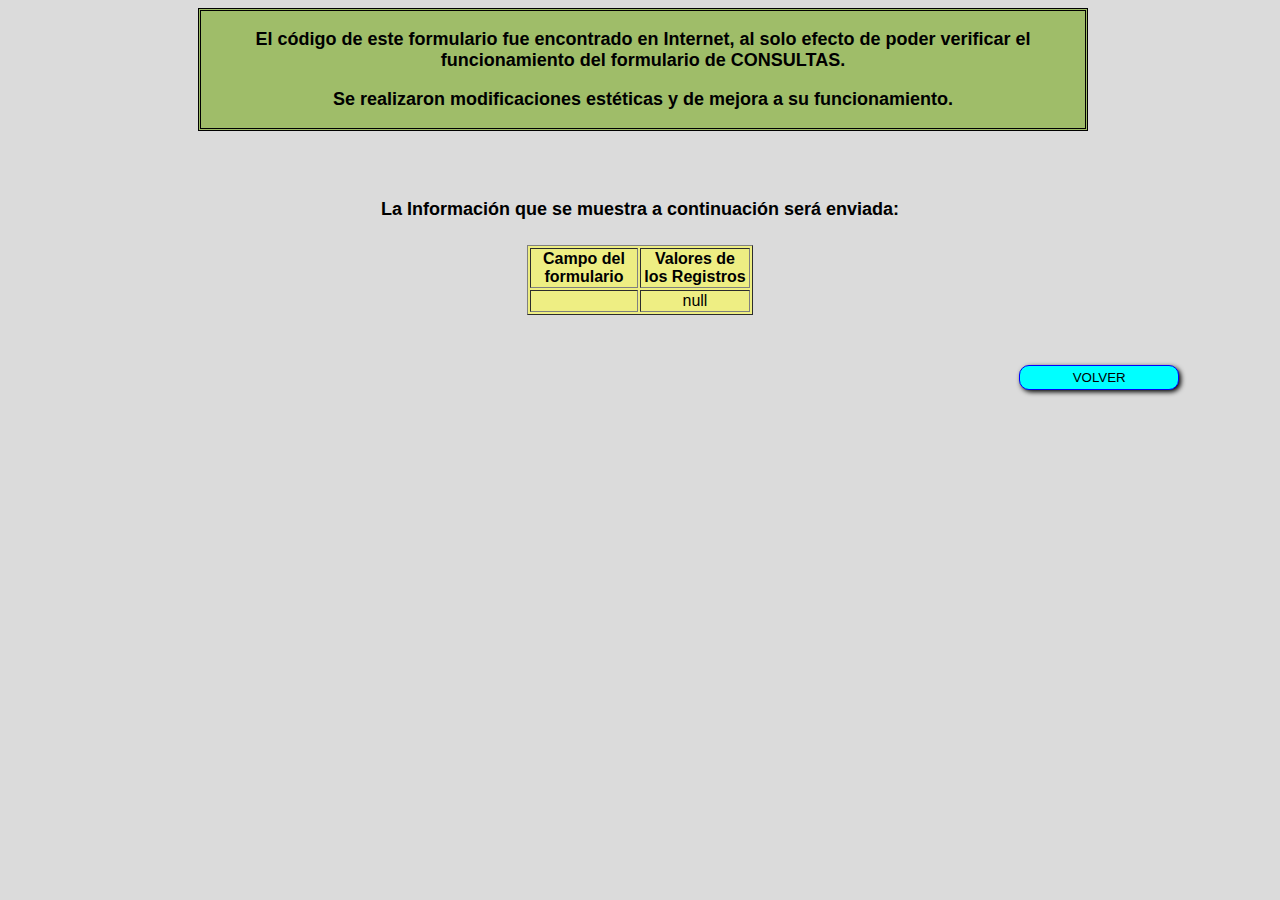
<file: mostrarDatos.html>
<!DOCTYPE html>
<html lang="es">

<head>
    <meta charset="UTF-8">
    <meta http-equiv="X-UA-Compatible" content="IE=edge">
    <meta name="viewport" content="width=device-width, initial-scale=1.0">
    <link rel="stylesheet" href="./css/mostrardatos.css">
    <title>Consultas</title>
</head>

<body>





    <head>
        <title>Datos del ENVÍO</title>
    </head>

    <body>
        <h2>
            <p>
                El código de este formulario fue encontrado en Internet, al solo efecto de poder <strong>verificar</strong> el funcionamiento del formulario de <strong>CONSULTAS</strong>. </p>
            <p>Se realizaron modificaciones estéticas y de mejora a su funcionamiento.</p>
        </h2>
        <p align=center>&nbsp;</p>
        <h1>
            <font size="+1">La Información que se muestra a continuación será enviada:</font>
        </h1>

        <table border="1" align=center width="226">
            <tr>
                <th align="center">Campo del formulario</th>
                <th align="center">Valores de los Registros</th>
            </tr>

            <script language="javascript">
                var args = location.search.substr(1).split('&');
                for (var i = 0; i < args.length; ++i) {
                    var parts = args[i].split('=');
                    if (parts != null) {
                        var field = parts[0];
                        var value = parts[1];
                        if (value == null) {
                            value = "null"
                        } else {
                            value = '"' + unescape(value.replace(/\+/g, ' ')) + '"';
                        }

                        document.writeln('<tr><td align="center">' + field + '</td>');
                        document.writeln('<td align="center">' + value + '</td></tr>');
                    }
                }
            </script>

            <noscript>
      <tr>
        <td>
          <p>You need to turn on Javascript in your browser.</p>

          <p>In Microsoft Internet Explorer 4 or greater:</p>
          <ul>
            <li>From the "Tools" menu (in IE 4, it's the "View" menu), select "Internet Options".</li>
            <li>Click on the "Security" tab.</li>
            <li>Click on the "Custom Level" button. (In IE 4, select "Custom"
              and then click on "Settings...".)</li>
            <li>Under "Active scripting" make sure "Enable" is selected.</li>
          </ul>

          <p>In Netscape version 4 or greater:</p>
          <ul>
            <li>From the <b>Edit</b> menu, select <b>Preferences</b>.</li>
            <li>In the <b>Category</b> list on the left, click on the word "Advanced".</li>
            <li>In the panel on the right, make sure "Enable JavaScript" is checked.</li>
            <li>Click the <b>OK</b> button.</li>
          </ul>

        </td>
      </tr>
    </noscript>

        </table>
        <a href="./consultas.html"> <button>VOLVER</button></a>
    </body>

</html>
</file>
<file: css/styles.css>
html {
    border: 0;
    margin: 0;
    padding: 0;
    height: 100vh;
    width: 100vw;
}

body {
    min-height: 100vh;
    width: 100vw;
    margin: 0;
    border: 0;
    padding-right: 0;
    padding-top: 10px;
}

header {
    display: flex;
    padding-bottom: 5px;
    padding-top: 5px;
    border-top: 5px solid black;
    border-bottom: 10px solid black;
    background-color: gray;
}

#menu {
    display: flex;
    width: 50vw;
}

#dropd {
    border-left: 20px;
}

@media screen and (max-width: 766px) {
    #dropd {
        display: flex;
        width: 200px;
        justify-items: end;
    }
}

#lista2 li:hover {
    background-color: rgb(165, 251, 131);
}

nav ul {
    height: inherit;
    display: none;
    list-style: none;
    font-size: 20px;
    border: 0;
    margin: 0;
    padding: 0;
}

#lista1 li:hover {
    background-color: rgb(109, 38, 109);
}

#buton1:hover {
    background-color: rgb(52, 52, 134);
}

#icono {
    display: block;
}

section {
    height: min-content;
    width: inherit;
    border: 3px solid black;
    display: block;
    padding: 0;
    margin: 0;
}

#titulo {
    display: block;
    width: 100%;
    height: 100px;
    margin-bottom: 50px;
    box-shadow: 4px 4px 8px;
    background: linear-gradient(45deg, rgb(255, 103, 2), yellow);
}

#nombre_empresa {
    display: flex;
    width: 100%;
    border-bottom: 0;
    margin-bottom: 0;
    padding-bottom: 0;
    color: rgb(2, 6, 243);
    justify-content: center;
}

#frase {
    display: flex;
    width: 100%;
    border-top: 0;
    margin-top: 0;
    padding-top: 0;
    color: rgb(0, 0, 0);
    justify-content: center;
}

#principal {
    width: 100vw;
    /*max-width: 1070px;*/
    border: 0;
    padding-right: 0;
    margin-right: 0;
}

#sector_central {
    display: flex;
    flex-wrap: wrap;
    max-width: 1100px;
    padding-right: 20px;
    /*border: 1px solid red;*/
}

#subsector1 {
    width: 100%;
    height: 50%;
    /*border: 2px solid blue;*/
}

@media screen and (min-width: 991px) {
    #subsector1 {
        height: 35%;
    }
}

#parrafos {
    width: 75%;
    /*height: 50%;*/
    max-height: 40%;
}

#div_dedo {
    display: flex;
    flex-direction: column;
    font-family: Georgia, 'Times New Roman', Times, serif;
    width: 250px;
    height: initial;
    padding: 5px;
    /*border: 2px solid blue;*/
    align-items: center;
    justify-content: center;
}

@media screen and (max-width: 766px) {
    #div_dedo {
        width: 100%;
    }
    #parrafos {
        width: 100%;
    }
}

#dedo {
    width: 200px;
    height: 220px;
}

#separador {
    height: 100px;
    width: 100%;
}

#subsector2 {
    width: 100%;
    height: 50%;
    /*border: 2px solid blue;*/
}

@media screen and (min-width: 991px) {
    #subsector2 {
        height: 35%;
    }
}

#div_tutor {
    display: flex;
    flex-direction: column;
    font-family: Georgia, 'Times New Roman', Times, serif;
    width: 250px;
    height: initial;
    padding: 5px;
    /*border: 2px solid blue;*/
    align-items: center;
    justify-content: center;
}

@media screen and (max-width: 766px) {
    #div_tutor {
        width: 100%;
    }
}

#tutor {
    width: 200px;
    height: 220px;
}

#atrapa_usuario {
    display: flex;
    width: 100%;
    justify-content: center;
    /*align-items: center;*/
    height: 600px;
    border: 0;
}

#atrapa_usuario form {
    display: flex;
    flex-direction: column;
    justify-content: space-between;
    background: linear-gradient(130deg, rgb(78, 159, 237) 10%, rgb(175, 214, 230) 45%, rgb(212, 245, 252) 100%);
    border-radius: 3%;
    padding: 2rem;
    box-shadow: 4px 4px 8px;
    height: 550px;
}

#regalo {
    height: 50px;
    width: 75%;
    padding-top: 5px;
    border-top: 0;
    margin-left: 15%;
    border-radius: 15px;
    margin-top: 25px;
    background-color: red;
}

#api_temperatura {
    display: flex;
    flex-direction: column;
    width: 100%;
    height: 300px;
    justify-content: center;
    align-items: center;
    border: 0;
}

#div_temperatura {
    display: flex;
    flex-direction: column;
    width: 80%;
    height: 90%;
    justify-content: center;
    align-items: center;
    /*border: 4px solid rgb(255, 0, 0);*/
}

@media screen and(max-width: 991px) {
    #div_temperature {
        width: 30%;
    }
}

#api_temperatura h3 {
    font-family: 'Lucida Sans', 'Lucida Sans Regular', 'Lucida Grande', 'Lucida Sans Unicode', Geneva, Verdana, sans-serif;
    font-style: italic;
    font-weight: bold;
    font-size: 20px;
}

#div_temperatura img {
    width: 20%;
    height: 20%;
}

footer {
    display: flex;
    background-color: rgb(0, 0, 0);
    height: 80px;
    margin-top: 0;
    width: 100%;
    justify-content: center;
    align-items: center;
}

footer a i {
    font-size: 40px;
    color: blanchedalmond;
    justify-content: center;
    justify-content: space-around;
}

footer div {
    display: flex;
    width: 400px;
    justify-content: space-around;
}

@media screen and (min-width: 776px) {
    #atrapa_usuario {
        padding-right: 10px;
        padding-left: 10px;
    }
}


/*Desde aquí*/

#barra_de_progreso1 {
    display: flex;
    height: 80px;
    margin-top: 0;
    min-width: 250px;
    align-items: center;
}

#barra_de_progreso1 a i {
    justify-items: center;
    align-items: center;
    height: 35px;
    width: 35px;
    font-size: 35px;
}

* #uno a i {
    font-size: 35px;
    color: greenyellow;
}

#barra_de_progreso2 {
    display: flex;
    height: 80px;
    margin-top: 0;
    min-width: 250px;
    align-items: center;
}

#barra_de_progreso2 a i {
    justify-items: center;
    align-items: center;
    height: 35px;
    width: 35px;
    font-size: 35px;
}

#dos a i {
    font-size: 35px;
    color: greenyellow;
}

#barra_de_progreso3 {
    display: flex;
    height: 80px;
    margin-top: 0;
    min-width: 250px;
    align-items: center;
}

#barra_de_progreso3 a i {
    justify-items: center;
    align-items: center;
    height: 35px;
    width: 35px;
    font-size: 35px;
}

#tres a i {
    font-size: 35px;
    color: greenyellow;
}

#coment {
    border-top: 100px;
    height: 300px;
    align-items: baseline;
}

#step2 {
    max-width: 315px;
    display: flex;
    flex-direction: column;
}

#contenedor {
    display: contents;
    height: 300px;
    width: 300px;
    align-content: space-around;
}
</file>
<file: css/consultas.css>
label,
input {
    font-size: 15px;
    /*1.0vw;*/
}

label {
    font-style: bold;
}

input[type=text],
input[type=date],
input[type=email],
/* input[type=textArea], */
select {
    width: 95%;
    /*80 se ve bien en celulares 100 en desktop*/
    padding: 1vw;
    margin: 1vw;
    display: inline-block;
    border: 1vw;
    border-radius: 4px;
    box-sizing: border-box;

}

/* input[type=textArea]{ */
textarea {
    height: 200px;
    min-height: 100px;
    resize: both;
    width: 95%;
    padding: 1vw;
    margin: 1vw;
    border: 1vw;
    border-radius: 4px;


}

textarea:hover {
    border: 4vw;
    border-color: black;
    background-color: #e2e9af;
}

input[type=text]:hover,
input[type=date]:hover,

input[type=email]:hover,
input[type=checkbox]:hover {
    border: 4vw;
    border-color: black;
    background-color: #e2e9af;



}

input[type=submit] {
    width: 100%;
    background-color: #4caf50;
    color: white;
    padding: 14px 20px;
    margin: 8px 6px;
    /* border: none; */
    border-radius: 5px;
    border-color: black;
    cursor: pointer;
}

input[type=submit]:hover {
    background-color: darkgreen;
    font-size: 1.2vw;
}



.formulario {
    border-radius: 5px;
    border-color: black;
    background-color: #a2e869;
    padding: 2%;
    margin: 1% 5%;
    align-self: center;
}



table {
    border-color: black;
    width: 100%;
    /* height: 300px; */

    /* background-color: black; */

}

.col1 {
    width: 20%;
}

.col2 {
    width: 80%;
}


.ubicacion-contenedor{
    display: grid;
     ;
}

@media only screen and (max-width:900px) {
    .ubicacion-contenedor {
        grid-template-columns: 100%;
    }
  }
  
  @media only screen and (min-width:900px) {
    .ubicacion-contenedor {
        grid-template-columns: 20% 60% 20%
    }
  }
</file>
<file: css/cursos.css>
.imgCursos {
    width: 100%;
}

#volverCursos {
    width: 160px;
    border: blue;
    border-style: solid;
    border-width: 0.4px;
    height: 25px;
    border-radius: 10px;
    box-shadow: 2px 2px 5px;
    background-color: cyan;
    margin-left: 50%;
    margin-top: 50px;
}

#volverCursos:active {
    box-shadow: none;
}

#volverCursos:hover {
    background-color: rgb(20, 136, 136);
    color: white;
}

#sector_central {
    padding: 15px;
}

.cOficina {
    display: grid;
}

@media only screen and (max-width:600px) {
    .cOficina {
        grid-template-columns: 1fr;
    }
}

@media only screen and (min-width:600px) {
    .cOficina {
        grid-template-columns: 1fr 1fr;
    }
}

.cProgramacion {
    display: grid;
}

@media only screen and (max-width:600px) {
    .cProgramacion {
        grid-template-columns: 1fr;
    }
}

@media only screen and (min-width:600px) {
    .cProgramacion {
        grid-template-columns: 1fr 1fr;
    }
}

.cIdioma {
    display: grid;
}

@media only screen and (max-width:600px) {
    .cIdioma {
        grid-template-columns: 1fr;
    }
}

@media only screen and (min-width:600px) {
    .cIdioma {
        grid-template-columns: 1fr 1fr;
    }
}
</file>
<file: css/equipo.css>
.grid-equipo-contenedor {
    width: 100%;
    display: grid;
    background-color: rgb(245, 245, 159);
    padding: 5% 5%;
    border-color: yellow;
    margin: 5%;
}

@media only screen and (max-width:600px) {
    .grid-equipo-contenedor {
        grid-template-columns: 100%;
    }
}

@media only screen and (min-width:600px) {
    .grid-equipo-contenedor {
        grid-template-columns: 30% 70%;
    }
}

.grid-item {
    border-style: solid;
    border-color: black;
    border-width: 1px;
    align-content: center;
    font-family: 'Segoe UI', Tahoma, Geneva, Verdana, sans-serif;
    font-size: larger;
    padding: 2%;
    justify-content: center;
    text-align: center;
}

#titulo_equipo {
    display: block;
    width: 100%;
    height: 135px;
    border-radius: 5px;
    margin-bottom: 50px;
    padding-left: 5px;
    box-shadow: 4px 4px 8px;
    /*border: 2px solid blue;*/
    background: linear-gradient(45deg, rgb(255, 103, 2), yellow);
}
</file>
<file: css/mostrardatos.css>
button {
    width: 160px;
    border: none;
    height: 25px;
    border-radius: 10px;
    box-shadow: 2px 2px 5px;
}

button:active {
    box-shadow: none;
}

h2 {
    background-color: rgb(159, 189, 105);
    border-style: double;
    font-size: large;
    width: 70%;
    /* height:20vh; */
    text-align: center;
    font-family: 'Segoe UI', Tahoma, Geneva, Verdana, sans-serif;
    margin: 0px 15%;
    padding: 0%;
}

h1 {
    text-align: center;
    font-family: 'Segoe UI', Tahoma, Geneva, Verdana, sans-serif;
}


/*-----------------------------*/

button {
    width: 160px;
    border: blue;
    border-style: solid;
    border-width: 0.4px;
    height: 25px;
    border-radius: 10px;
    box-shadow: 2px 2px 5px;
    background-color: cyan;
    margin-left: 80%;
    margin-top: 50px;
}

button:active {
    box-shadow: none;
}

button:hover {
    background-color: rgb(20, 136, 136);
    color: white;
}

h2 {
    background-color: rgb(159, 189, 105);
    border-style: double;
    font-size: large;
    width: 70%;
    /* height:20vh; */
    text-align: center;
    font-family: 'Segoe UI', Tahoma, Geneva, Verdana, sans-serif;
    margin: 0px 15%;
    padding: 0%;
}

h1 {
    text-align: center;
    font-family: 'Segoe UI', Tahoma, Geneva, Verdana, sans-serif;
}

table {
    background-color: rgb(238, 238, 131);
    font-family: 'Segoe UI', Tahoma, Geneva, Verdana, sans-serif;
}

body {
    border-color: green;
    background-color: rgb(219, 219, 219);
}
</file>
